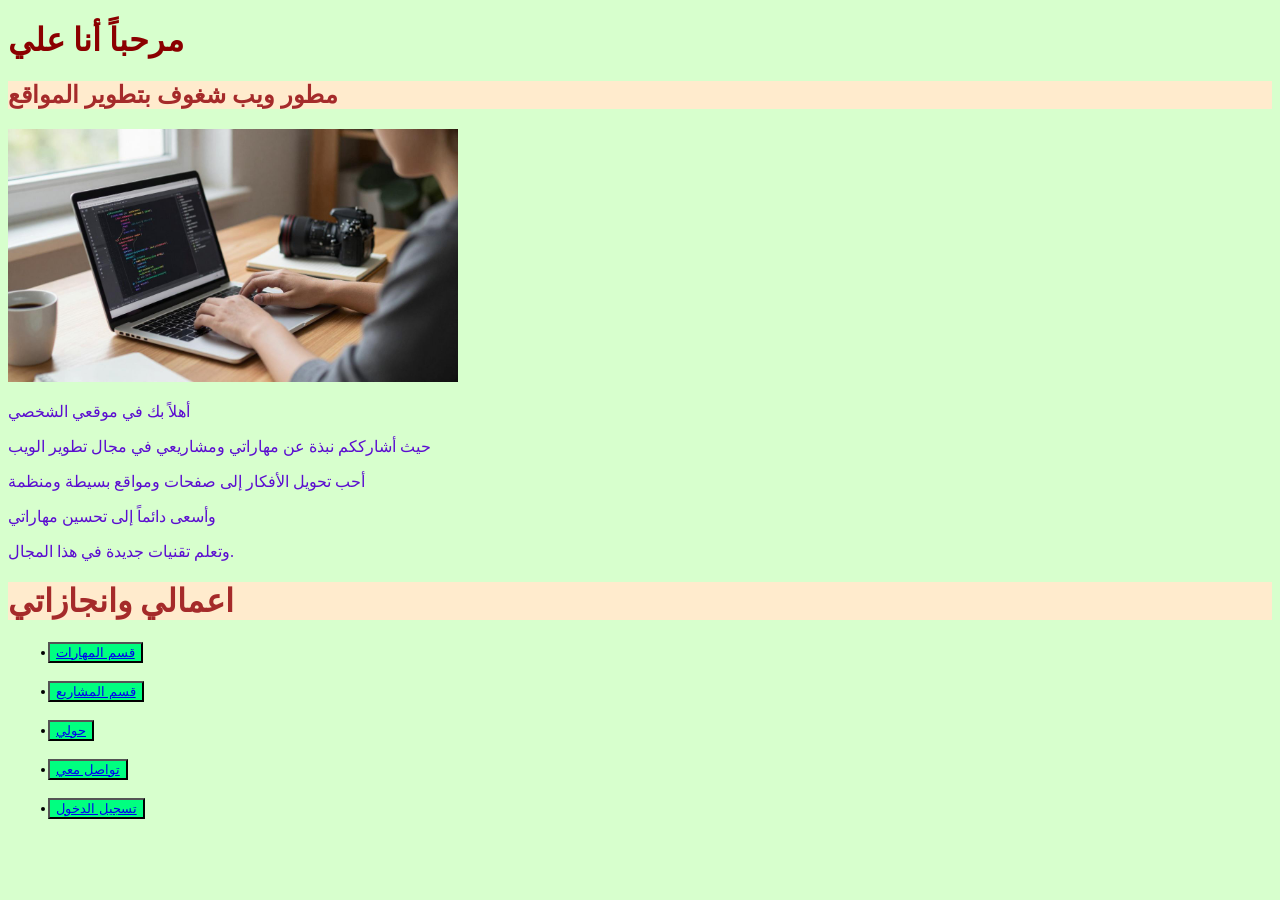
<file: index.html>
<!doctype html>
<html lang="en">
  <head>
    <meta charset="UTF-8" />
    <meta name="viewport" content="width=device-width, initial-scale=1.0" />
    <title>my profile</title>
  </head>
  <body style="background-color: rgb(215, 255, 205)">
    <h1 style="color: darkred">مرحباً أنا علي</h1>
    <h2 style="color: brown; background-color: blanchedalmond">
      مطور ويب شغوف بتطوير المواقع
    </h2>

    <img
      width="450px"
      height="253px"
      src="./Lumo generated 2026-09-08 16.13.png"
      alt=""
    />
    <div style="color: rgb(91, 13, 208)">
      <p>أهلاً بك في موقعي الشخصي</p>
      <p>حيث أشارككم نبذة عن مهاراتي ومشاريعي في مجال تطوير الويب</p>
      <p>أحب تحويل الأفكار إلى صفحات ومواقع بسيطة ومنظمة</p>
      <p>وأسعى دائماً إلى تحسين مهاراتي</p>
      <p>وتعلم تقنيات جديدة في هذا المجال.</p>
    </div>
    <h1 style="color: brown; background-color: blanchedalmond">
      اعمالي وانجازاتي
    </h1>

    <ul>
      <button style="background-color: rgb(0, 255, 128)">
        <li>
          <a target="_blank" href="./Skills.HTML">قسم المهارات</a>
        </li></button
      ><br /><br />
      <button style="background-color: rgb(0, 255, 128)">
        <li>
          <a target="_blank" href="./progect.html">قسم المشاريع</a>
        </li></button
      ><br /><br />
      <button style="background-color: rgb(0, 255, 128)">
        <li><a target="_blank" href="./apouyt.html">حولي</a></li></button
      ><br /><br />
      <button style="background-color: rgb(0, 255, 128)">
        <li><a target="_blank" href="./conect.html">تواصل معي </a></li></button
      ><br /><br />
      <button style="background-color: rgb(0, 255, 128)">
        <li>
          <a target="_blank" href="./sing-up.html">تسجيل الدخول</a>
        </li></button
      ><br /><br />
    </ul>
  </body>
</html>
</file>
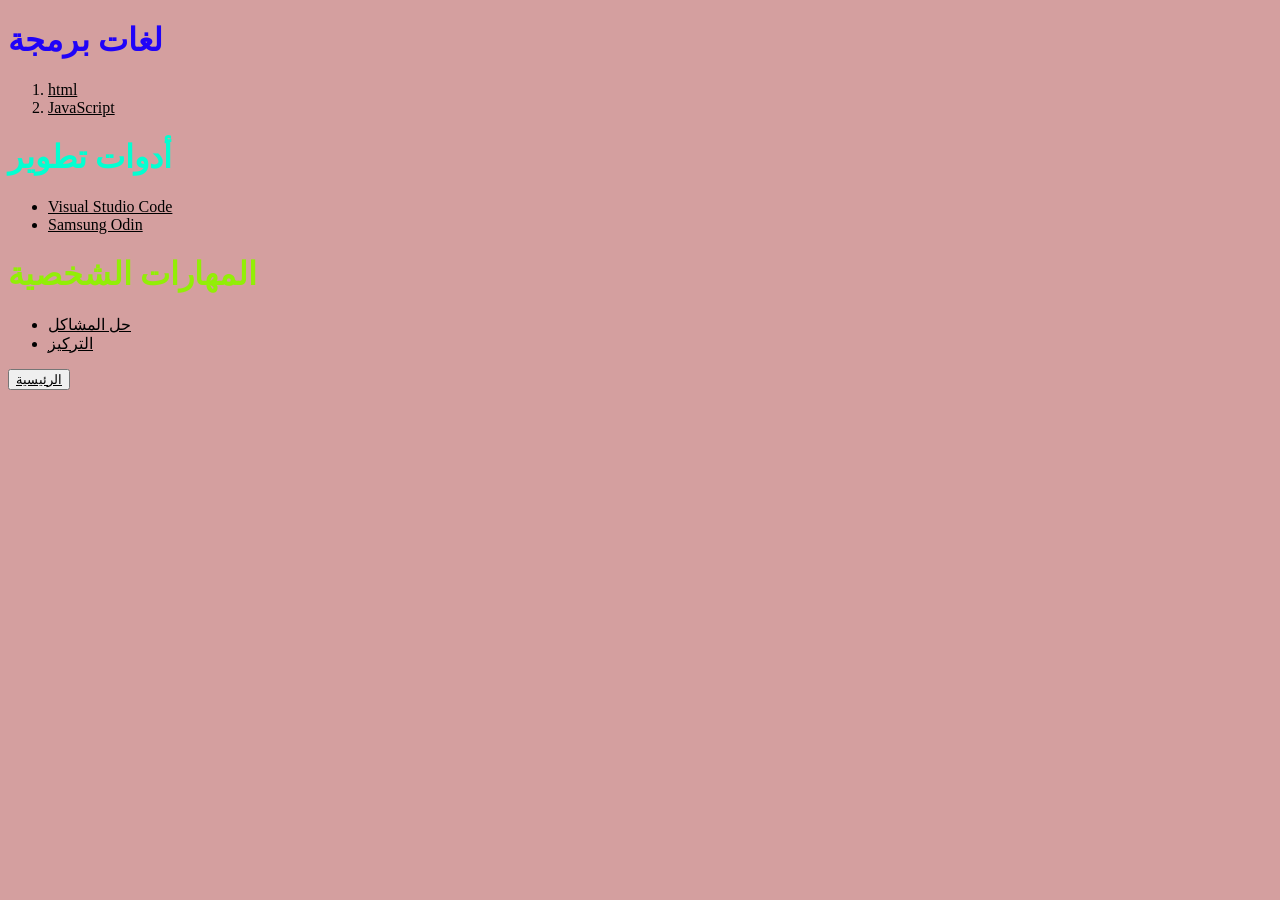
<file: ali.html>
<!DOCTYPE html>
<html lang="en">
<head>
 <meta charset="UTF-8">
<meta name="viewport" content="width=device-width, initial-scale=1.0">
 <title>skilss</title>
</head>
<body>
    <link rel="stylesheet" href="./skills.css">
    <h1 class="ali1">لغات برمجة</h1>
    <ol>
<li><a target="_blank" href="./html.html">html</a></li>
<li><a href="./JavaScript.html">JavaScript</a></li>
</ol>
    <h1 class="ali2">أدوات تطوير</h1>
    <ul>
<li>
     <a target="_blank" href="./Visual Studio Code.html"
>Visual Studio Code</a
 >
</li>
    <li><a target="_blank" href="./Samsung Odin.html">Samsung Odin</a></li>
</ul>
    <h1 class="ali3">المهارات الشخصية</h1>
    <ul>
    <li><a target="_blank" href="./Problem Solving.html">حل المشاكل</a></li>
     <li><a target="_blank" href="./Focus.html">التركيز</a></li>
</ul>
    <button><a href="./index.html">الرئيسية</a></button>

</body>
</html>
</file>
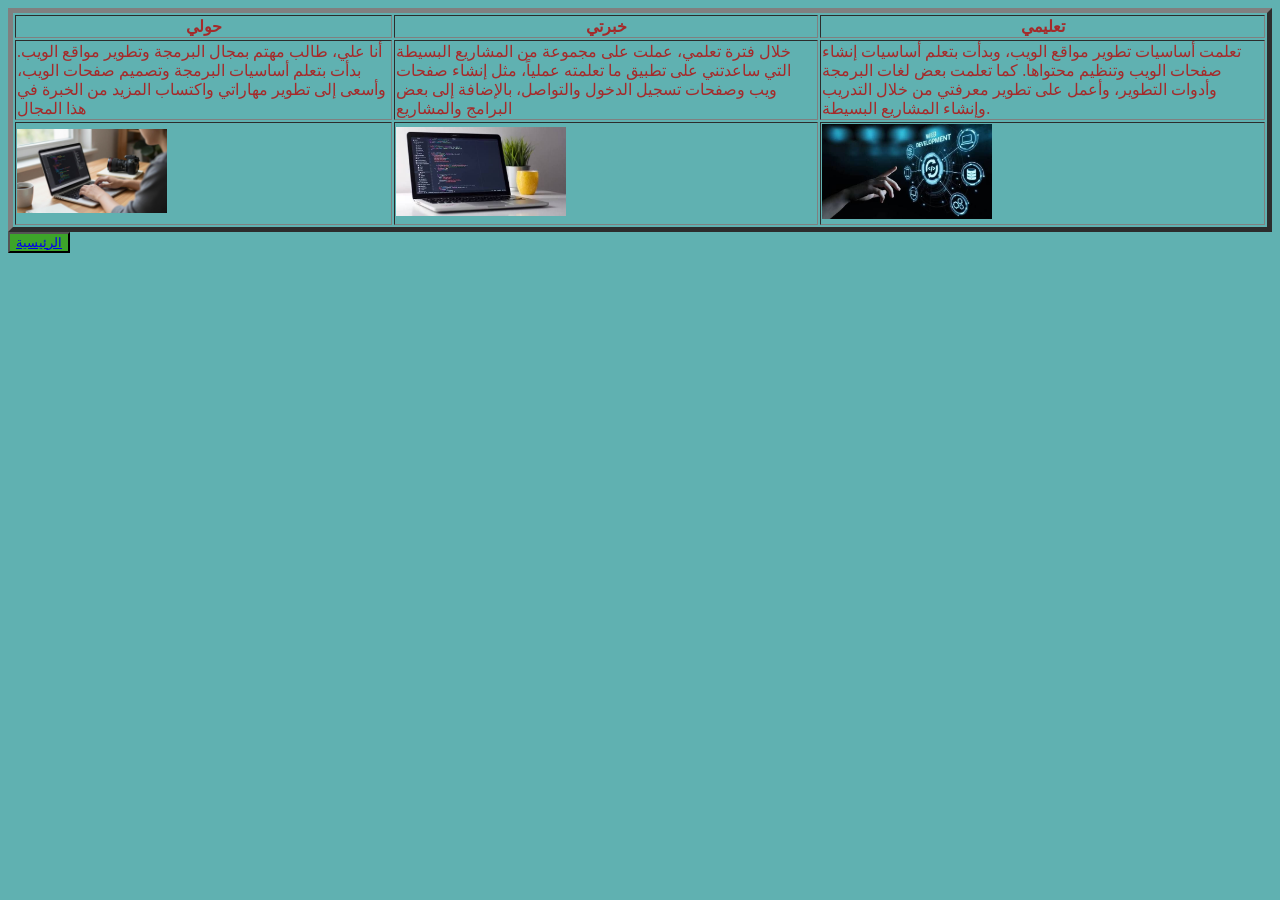
<file: apouyt.html>
<!DOCTYPE html>
<html lang="en">
<head>
    <meta charset="UTF-8">
    <meta name="viewport" content="width=device-width, initial-scale=1.0">
    <title>about</title>
</head>
<body>
    <link rel="stylesheet" href="./apouyt.css">
    <table border="5">
       
<tr>
<th> حولي</th>
<th>خبرتي</th>
<th>تعليمي</th>

</tr>

<tr>
<td>أنا علي، طالب مهتم بمجال البرمجة وتطوير مواقع الويب. بدأت بتعلم أساسيات البرمجة وتصميم صفحات الويب، وأسعى إلى تطوير مهاراتي واكتساب المزيد من الخبرة في هذا المجال</td>
<td>خلال فترة تعلمي، عملت على مجموعة من المشاريع البسيطة التي ساعدتني على تطبيق ما تعلمته عملياً، مثل إنشاء صفحات ويب وصفحات تسجيل الدخول والتواصل، بالإضافة إلى بعض البرامج والمشاريع </td>
<td>
تعلمت أساسيات تطوير مواقع الويب، وبدأت بتعلم أساسيات إنشاء صفحات الويب وتنظيم محتواها. كما تعلمت بعض لغات البرمجة وأدوات التطوير، وأعمل على تطوير معرفتي من خلال التدريب وإنشاء المشاريع البسيطة.

</td>


</tr>
<tr>
<td><img width="150px" src="./Lumo generated 2026-09-08 16.13.png" alt=""></td>
<td><img width="170px" src="./photo_٢٠٢٦-٠٩-٠٨_١٨-٥٥-١٨.jpg" alt=""></td>
<td><img width="170px" src="./photo_٢٠٢٦-٠٩-٠٨_١٩-٠٠-٤٠.jpg" alt=""></td>
</tr>









    </table>
   <button> <a href="./index.html">الرئيسية</a></button>
</body>
</html>
</file>
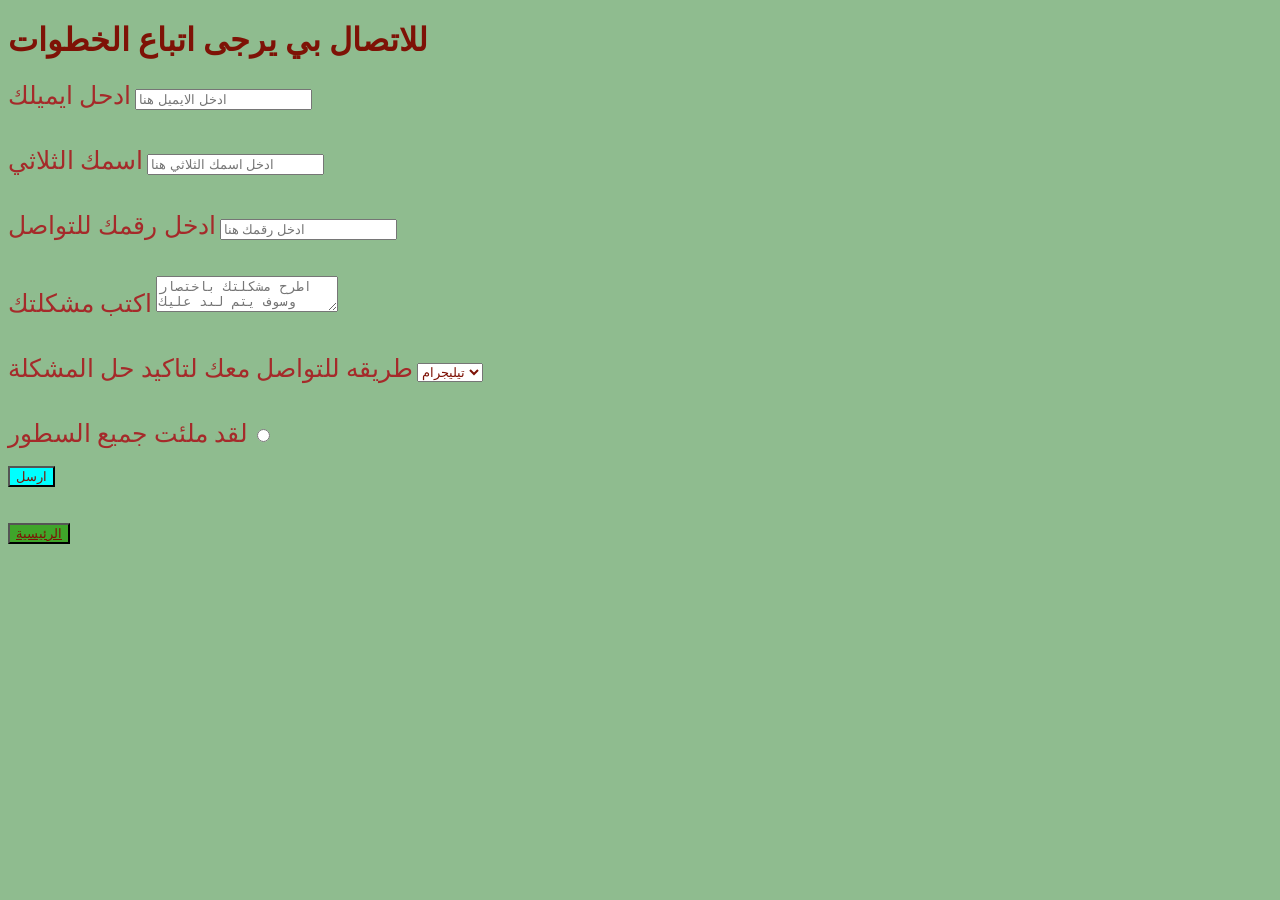
<file: conect.html>
<!DOCTYPE html>
<html lang="en">
<head>
    <meta charset="UTF-8">
    <meta name="viewport" content="width=device-width, initial-scale=1.0">
    <title>conect</title>
</head>
<body>
    <link rel="stylesheet" href="./conect.css">
<h1>للاتصال بي يرجى اتباع الخطوات</h1>
<form action="">
<label for="">ادحل ايميلك</label>
<input  type="email" placeholder="ادخل الايميل هنا"><br><br><br>
<label for="">اسمك الثلاثي</label>
<input type="text" placeholder="ادخل اسمك الثلاثي هنا"><br><br><br>
<label for="">ادخل رقمك للتواصل</label>
<input type="number" placeholder="ادخل رقمك هنا"><br><br><br>
<label for="">اكتب مشكلتك</label>
<textarea name="" id="" placeholder="اطرح مشكلتك باختصار وسوف يتم لىد عليك "></textarea><br><br><br>
<label for="">طريقه للتواصل معك لتاكيد حل المشكلة</label>
<select name="" id="">
<option value="">تيليجرام</option>
<option value="">واتساب</option>
<option value="">فيسبوك</option>
</select><br><br><br>
<label for="">لقد ملئت جميع السطور</label>
<input type="radio"><br><br>

<button>ارسل</button>
</form><br><br>
   <button class="ali"> <a href="./index.html">الرئيسية</a></button>

</body>
</html>
</file>
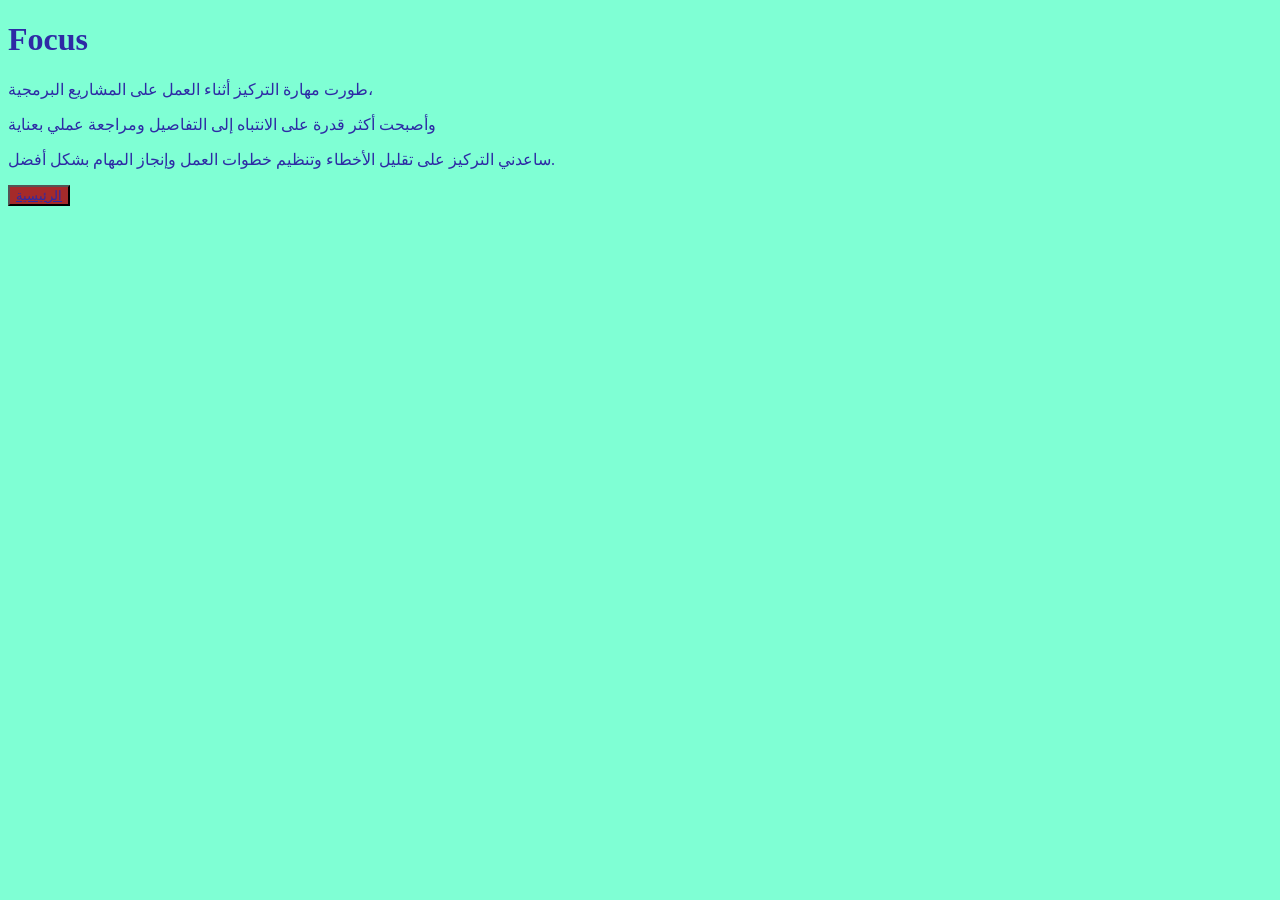
<file: Focus.html>
<!DOCTYPE html>
<html lang="en">
<head>
    <meta charset="UTF-8">
    <meta name="viewport" content="width=device-width, initial-scale=1.0">
    <title>Focus</title>
</head>
<body>
    <link rel="stylesheet" href="./html.css">
    <h1>Focus</h1>
    <p>طورت مهارة التركيز أثناء العمل على المشاريع البرمجية،</p>
    <p>وأصبحت أكثر قدرة على الانتباه إلى التفاصيل ومراجعة عملي بعناية</p>
    <p>ساعدني التركيز على تقليل الأخطاء وتنظيم خطوات العمل وإنجاز المهام بشكل أفضل.</p>
  <button>  <a href="./index.html">الرئيسية</a></button>
</body>
</html>
</file>
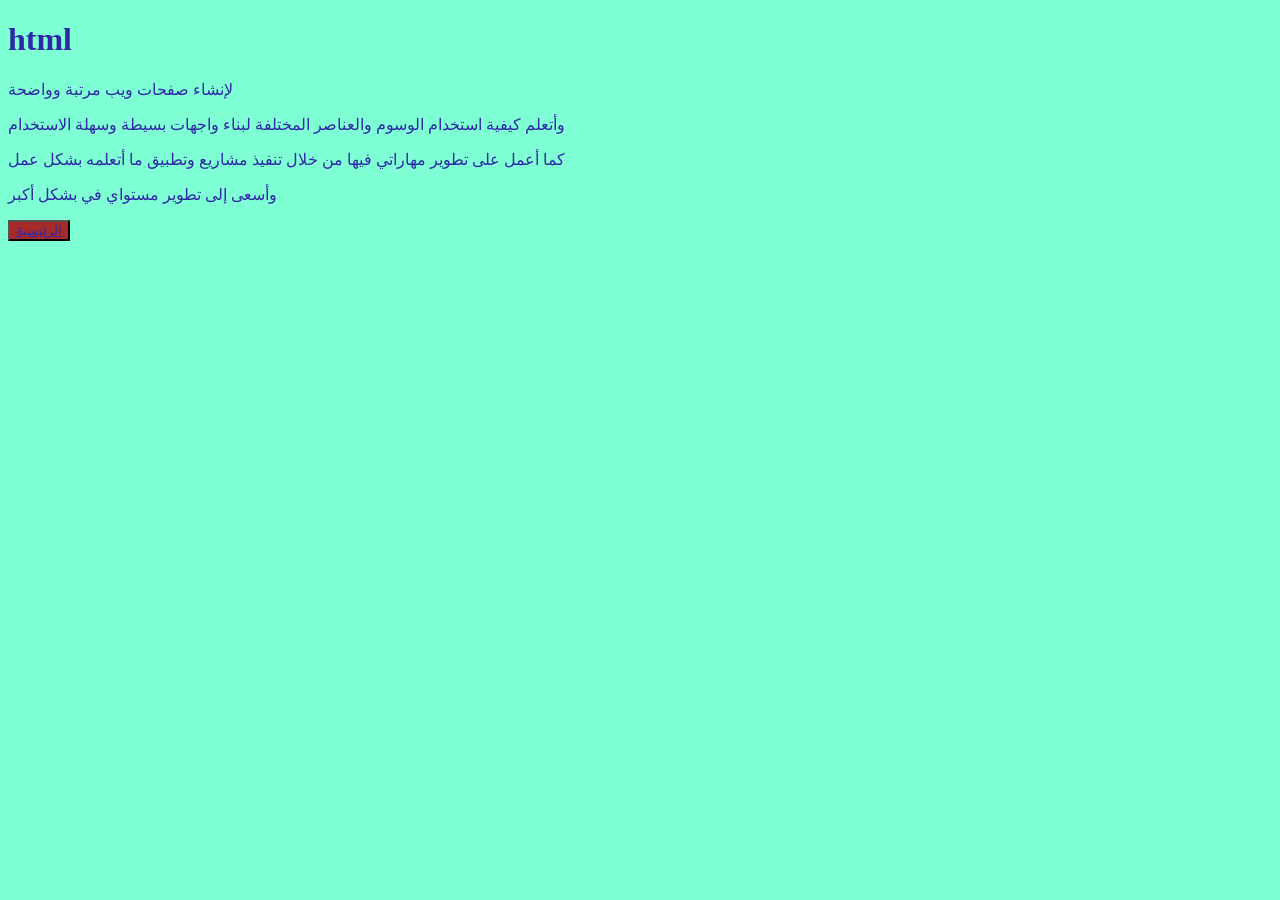
<file: html.html>
<!DOCTYPE html>
<html lang="en">
<head>
    <meta charset="UTF-8">
    <meta name="viewport" content="width=device-width, initial-scale=1.0">
    <title>html</title>
</head>
<body>
    <link rel="stylesheet" href="./html.css">
    <h1>html  </h1>
<p>  لإنشاء صفحات ويب مرتبة وواضحة</p>
<p>وأتعلم كيفية استخدام الوسوم والعناصر المختلفة لبناء واجهات بسيطة وسهلة الاستخدام</p>
<p>كما أعمل على تطوير مهاراتي فيها من خلال تنفيذ مشاريع وتطبيق ما أتعلمه بشكل عمل</p>
<p>وأسعى إلى تطوير مستواي في  بشكل أكبر</p>
<button><a href="./index.html">الرئيسية</a></button>
</body>
</html>
</file>
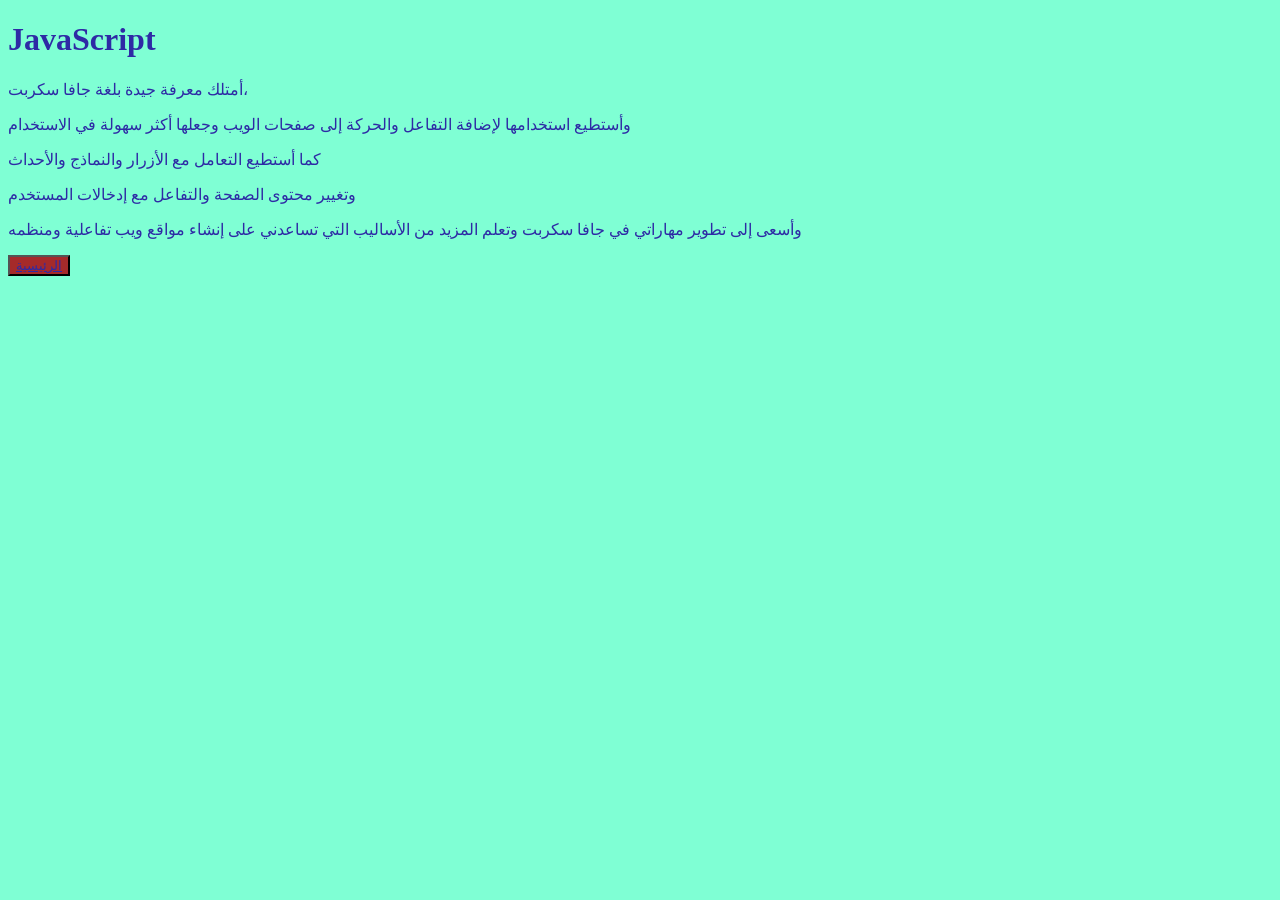
<file: JavaScript.html>
<!DOCTYPE html>
<html lang="en">
<head>
    <meta charset="UTF-8">
    <meta name="viewport" content="width=device-width, initial-scale=1.0">
    <title>JavaScript</title>
</head>
<link rel="stylesheet" href="./html.css">
<body>
    <h1>JavaScript</h1>
    <p>أمتلك معرفة جيدة بلغة جافا سكربت،</p>
    <p>وأستطيع استخدامها لإضافة التفاعل والحركة إلى صفحات الويب وجعلها أكثر سهولة في الاستخدام</p>
    <p>كما أستطيع التعامل مع الأزرار والنماذج والأحداث</p>
    <p>وتغيير محتوى الصفحة والتفاعل مع إدخالات المستخدم</p>
    <p>وأسعى إلى تطوير مهاراتي في جافا سكربت وتعلم المزيد من الأساليب التي تساعدني على إنشاء مواقع ويب تفاعلية ومنظمه</p>
   <button> <a href="./index.html">الرئيسية</a></button>
</body>
</html>
</file>
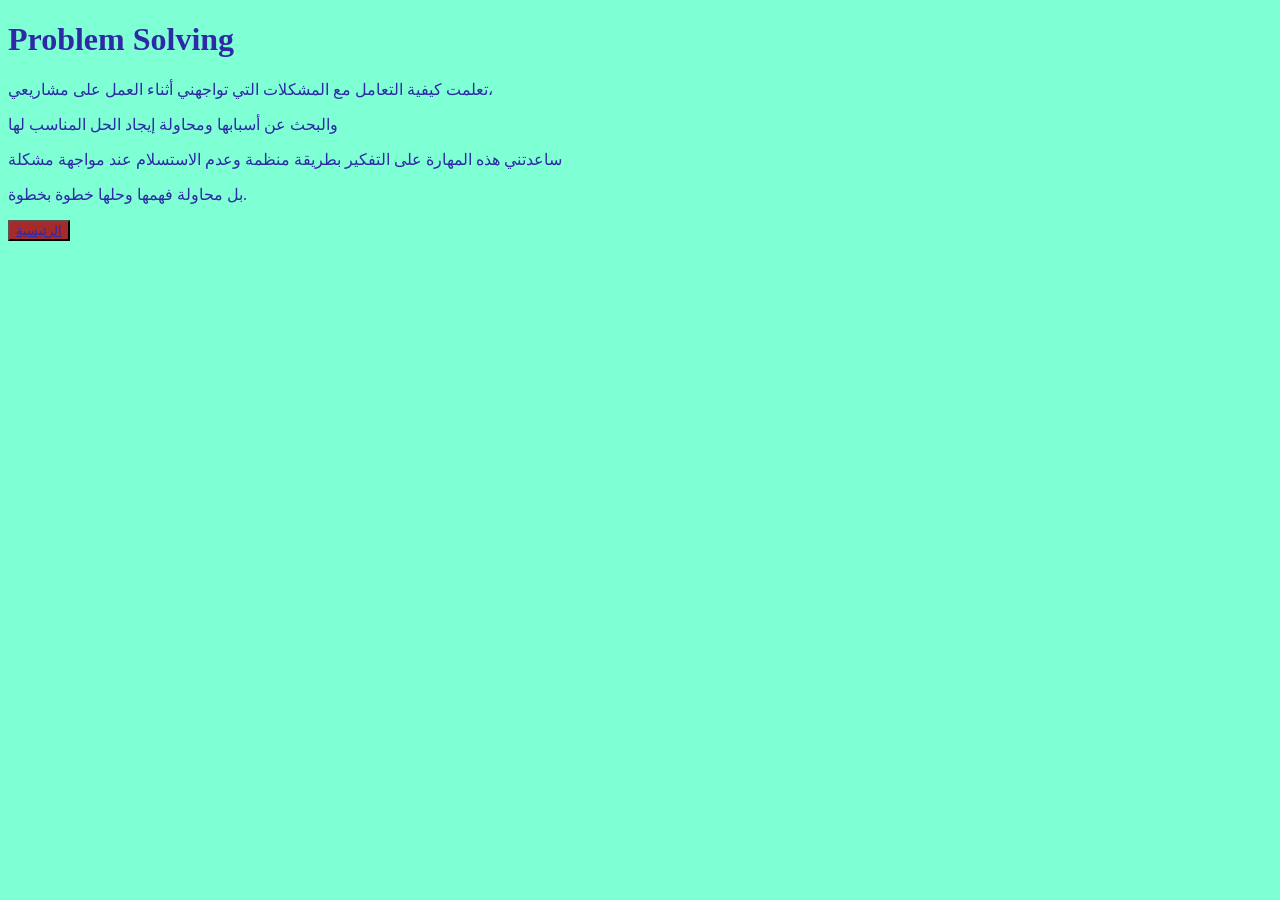
<file: Problem Solving.html>
<!DOCTYPE html>
<html lang="en">
<head>
    <meta charset="UTF-8">
    <meta name="viewport" content="width=device-width, initial-scale=1.0">
    <title>Problem Solving</title>
</head>
<body>
    <link rel="stylesheet" href="./html.css">
    <h1>Problem Solving</h1>
    <p>تعلمت كيفية التعامل مع المشكلات التي تواجهني أثناء العمل على مشاريعي،</p>
    <p>والبحث عن أسبابها ومحاولة إيجاد الحل المناسب لها</p>
    <p>ساعدتني هذه المهارة على التفكير بطريقة منظمة وعدم الاستسلام عند مواجهة مشكلة</p>
    <p>بل محاولة فهمها وحلها خطوة بخطوة.</p>

<button><a href="index.html">الرئيسية</a></button>

</body>
</html>
</file>
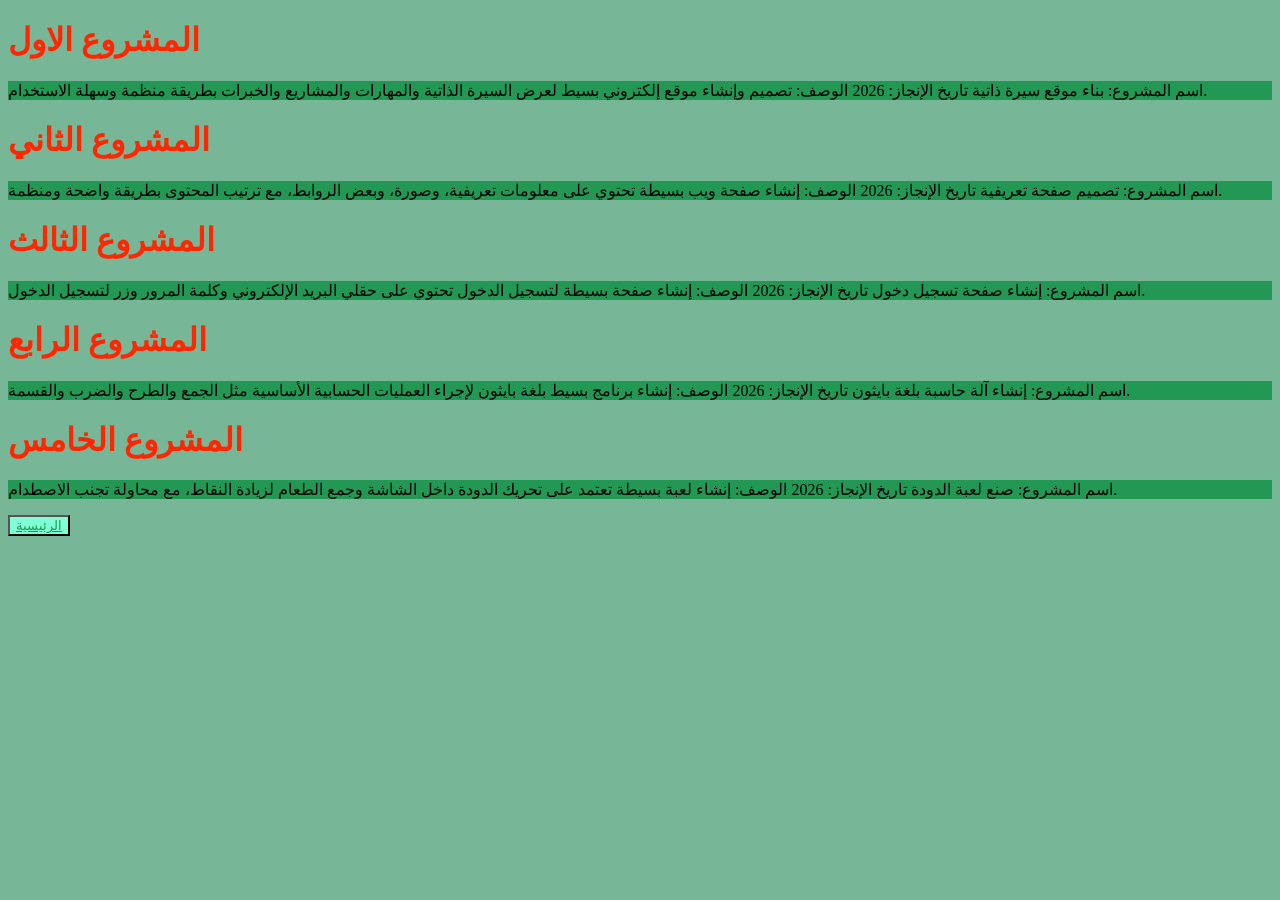
<file: progect.html>
<!DOCTYPE html>
<html lang="en">
<head>
<link rel="stylesheet" href="./brogect.css">
    <meta charset="UTF-8">
    <meta name="viewport" content="width=device-width, initial-scale=1.0">
    <title>progect</title>
</head>
<body>
    <h1 >المشروع الاول</h1>
    <p>اسم المشروع: بناء موقع سيرة ذاتية
تاريخ الإنجاز: 2026
الوصف: تصميم وإنشاء موقع إلكتروني بسيط لعرض السيرة الذاتية والمهارات والمشاريع والخبرات بطريقة منظمة وسهلة الاستخدام.</p>
<h1>المشروع الثاني</h1>
<p>اسم المشروع: تصميم صفحة تعريفية
تاريخ الإنجاز: 2026
الوصف: إنشاء صفحة ويب بسيطة تحتوي على معلومات تعريفية، وصورة، وبعض الروابط، مع ترتيب المحتوى بطريقة واضحة ومنظمة.</p>
</body><h1>المشروع الثالث</h1>
<p>اسم المشروع: إنشاء صفحة تسجيل دخول
تاريخ الإنجاز: 2026
الوصف: إنشاء صفحة بسيطة لتسجيل الدخول تحتوي على حقلي البريد الإلكتروني وكلمة المرور وزر لتسجيل الدخول.</p>
<h1>المشروع الرابع</h1>
<p>اسم المشروع: إنشاء آلة حاسبة بلغة بايثون
تاريخ الإنجاز: 2026
الوصف: إنشاء برنامج بسيط بلغة بايثون لإجراء العمليات الحسابية الأساسية مثل الجمع والطرح والضرب والقسمة.</p>
</html><h1>المشروع الخامس</h1>
<p>اسم المشروع: صنع لعبة الدودة
تاريخ الإنجاز: 2026
الوصف: إنشاء لعبة بسيطة تعتمد على تحريك الدودة داخل الشاشة وجمع الطعام لزيادة النقاط، مع محاولة تجنب الاصطدام.</p>

<button> <a href="./index.html">الرئيسية</a> </button>
</file>
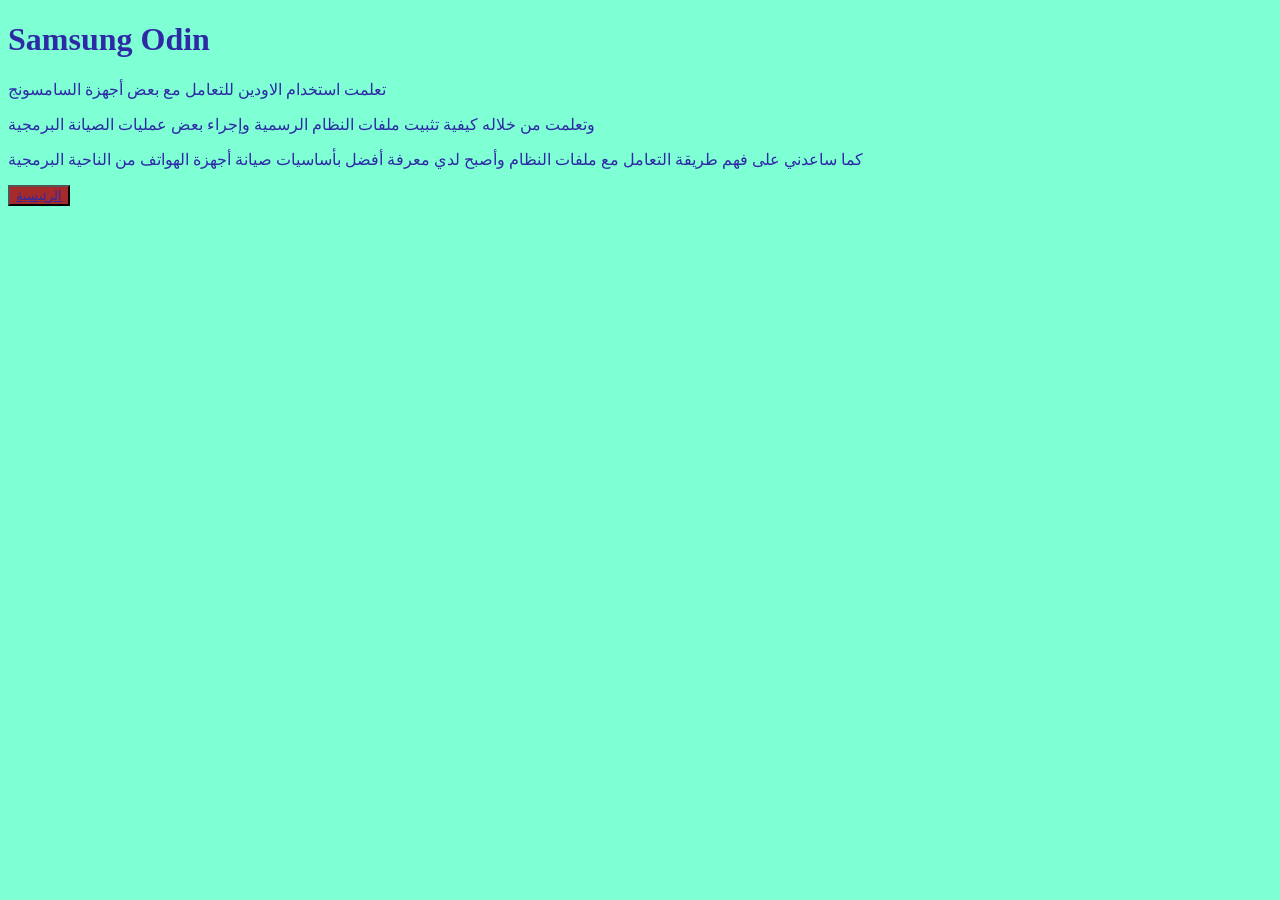
<file: Samsung Odin.html>
<!DOCTYPE html>
<html lang="en">
<head>
    <meta charset="UTF-8">
    <meta name="viewport" content="width=device-width, initial-scale=1.0">
    <title>Samsung Odin</title>
</head>
<body>
    <h1>Samsung Odin</h1>
    <p>تعلمت استخدام الاودين للتعامل مع بعض أجهزة السامسونج</p>
    <p>وتعلمت من خلاله كيفية تثبيت ملفات النظام الرسمية وإجراء بعض عمليات الصيانة البرمجية</p>
    <p>كما ساعدني على فهم طريقة التعامل مع ملفات النظام وأصبح لدي معرفة أفضل بأساسيات صيانة أجهزة الهواتف من الناحية البرمجية</p>
   <button> <a href="./index.html">الرئيسية</a></button>
   <link rel="stylesheet" href="./html.css">
</body>
</html>
</file>
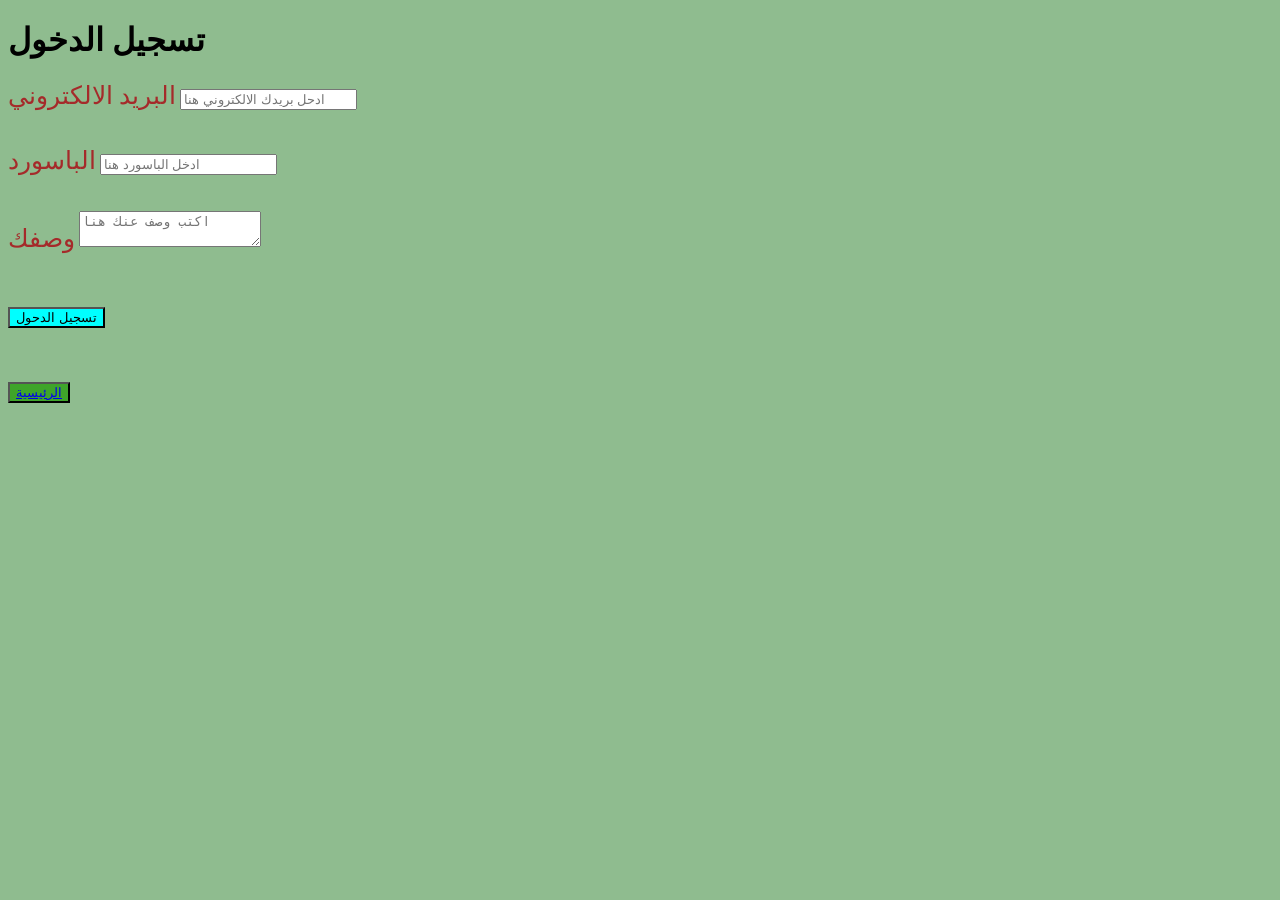
<file: sing-up.html>
<!DOCTYPE html>
<html lang="en">
<head>
    <meta charset="UTF-8">
    <meta name="viewport" content="width=device-width, initial-scale=1.0">
    <title>sing-up</title>

</head>
<body>
    <link rel="stylesheet" href="./sing-up.css">
    <h1>تسجيل الدخول</h1>
    <form action="">
<label for="">البريد الالكتروني</label>
<input type="email" placeholder="ادحل بريدك الالكتروني هنا"><br><br><br>
<label for=""> الباسورد</label>
<input  type="password" placeholder="ادخل الباسورد هنا"><br><br><br>
<label for="">وصفك</label>
<textarea name="" id="" placeholder="اكتب وصف عنك هنا"></textarea>
<br><br><br><br>
<button>تسجيل الدحول</button>











    </form><br><br><br>
   <button class="ali"> <a href="./index.html">الرئيسية</a></button>
</body>
</html>
</file>
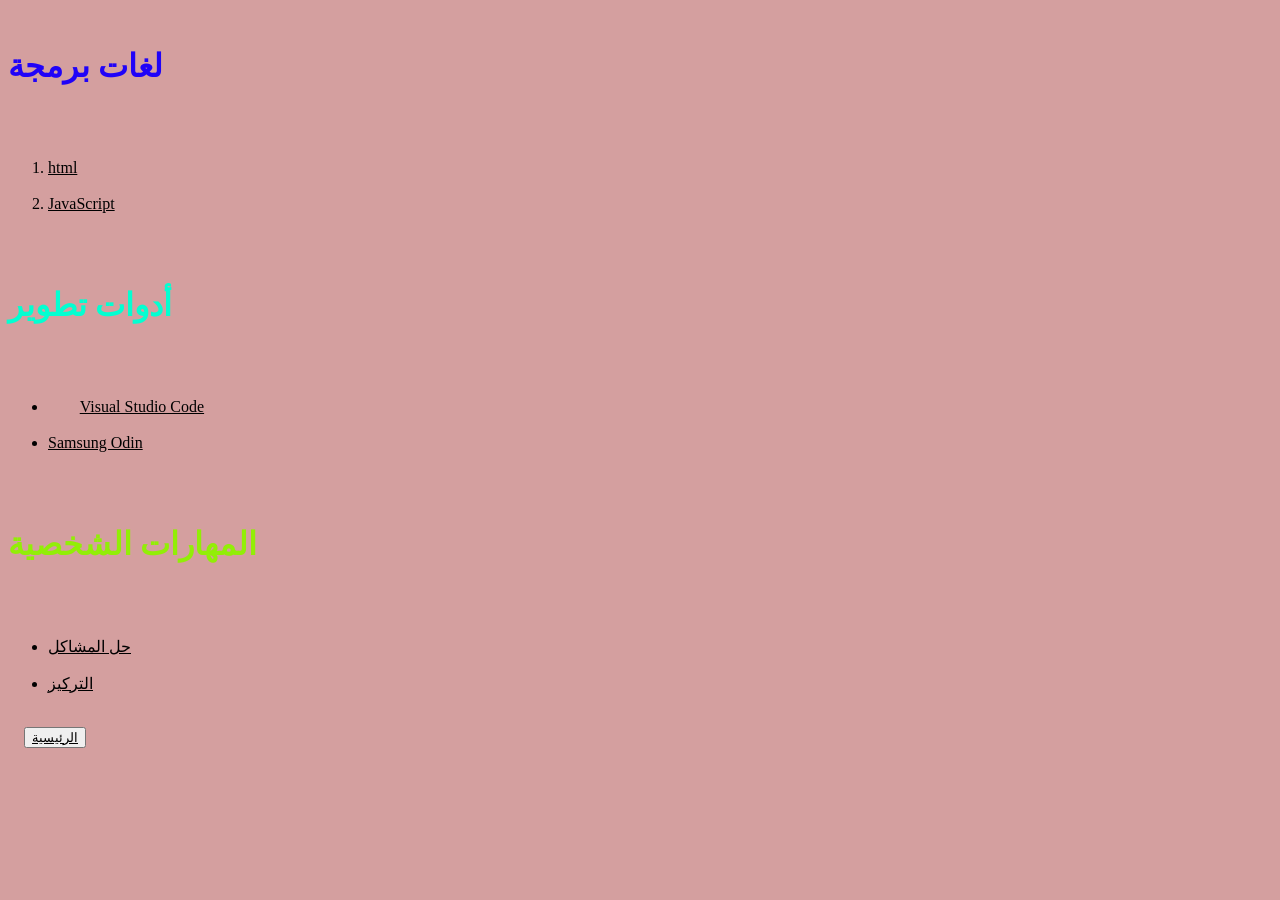
<file: skills.html>
<!DOCTYPE html>
<html lang="en">
<head>
    <meta charset="UTF-8">
    <meta name="viewport" content="width=device-width, initial-scale=1.0">
    <title>skilss</title>
</head>
<body>
      </head>
  <body>
    <link rel="stylesheet" href="./skills.css">
    <h1 class="ali1">لغات برمجة</h1>
    <ol>
      <li><a target="_blank" href="./html.html">html</a></li>
      <li><a href="./JavaScript.html">JavaScript</a></li>
    </ol>
    <h1 class="ali2">أدوات تطوير</h1>
    <ul>
      <li>
        <a target="_blank" href="./Visual Studio Code.html"
          >Visual Studio Code</a
        >
      </li>
      <li><a target="_blank" href="./Samsung Odin.html">Samsung Odin</a></li>
    </ul>
    <h1 class="ali3">المهارات الشخصية</h1>
    <ul>
      <li><a target="_blank" href="./Problem Solving.html">حل المشاكل</a></li>
      <li><a target="_blank" href="./Focus.html">التركيز</a></li>
    </ul>
    <button><a href="./index.html">الرئيسية</a></button>

</body>
</html>
</file>
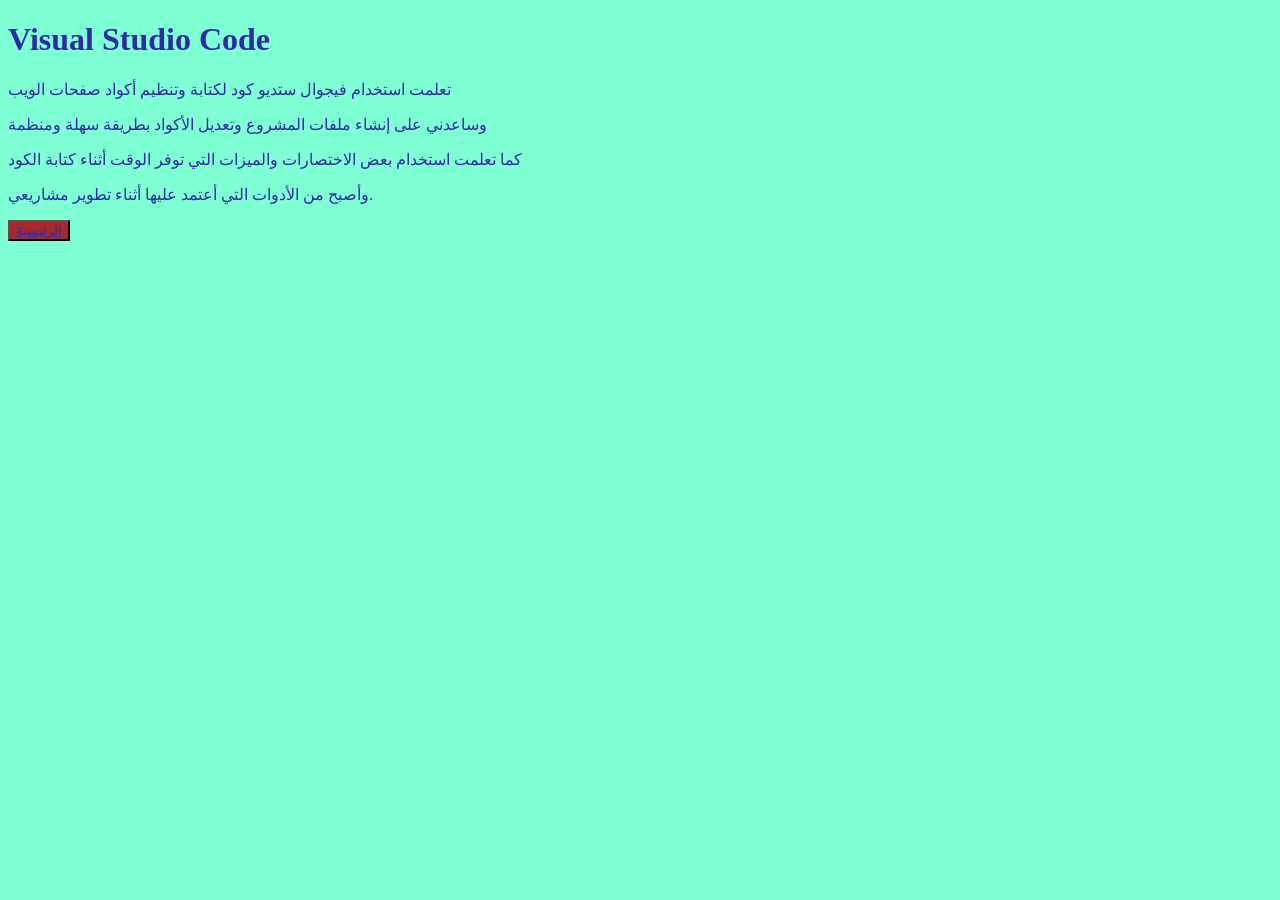
<file: Visual Studio Code.html>
<!DOCTYPE html>
<html lang="en">
<head>
    <meta charset="UTF-8">
    <meta name="viewport" content="width=device-width, initial-scale=1.0">
    <title>Visual Studio Code</title>
</head>
<link rel="stylesheet" href="./html.css">
<body>
    <h1>Visual Studio Code</h1>
<p>تعلمت استخدام   فيجوال ستديو كود  لكتابة وتنظيم أكواد صفحات الويب</p>
<p>وساعدني على إنشاء ملفات المشروع وتعديل الأكواد بطريقة سهلة ومنظمة</p>
<p>كما تعلمت استخدام بعض الاختصارات والميزات التي توفر الوقت أثناء كتابة الكود</p>
<p>وأصبح من الأدوات التي أعتمد عليها أثناء تطوير مشاريعي.</p>
<button><a href="./index.html">الرئيسية</a></button>
</body>
</html>
</file>
<file: skills.css>
body{background-color: rgba(180, 84, 84, 0.562);}
.ali1{color: rgb(32, 3, 248);}
.ali2{color: rgb(3, 255, 209);}
.ali3{color: rgb(146, 238, 7);}
*{color: black;}
</file>
<file: apouyt.css>
table{color: brown;}
body{background-color: rgb(96, 177, 177);}
button{background-color: rgb(61, 165, 42);}
</file>
<file: conect.css>
body{background-color: darkseagreen;}
label{color: brown; font-size: 25px;}
button{background-color: aqua;}
.ali{background-color: rgb(63, 165, 42);}
*{color: rgb(126, 18, 6);}
</file>
<file: html.css>
body{background-color: aquamarine;}
*{color: rgb(46, 42, 165);}
button{background-color: brown;}
</file>
<file: brogect.css>
body{background-color: rgba(91, 168, 130, 0.826);}
h1{color: rgb(255, 38, 0)}
p{background-color: rgb(35, 152, 84);}
button{background-color: aquamarine;}
a{color: rgb(35, 152, 84);}
</file>
<file: sing-up.css>
body{background-color: darkseagreen;}
label{color: brown; font-size: 25px;}
button{background-color: aqua;}
.ali{background-color: rgb(63, 165, 42);}
</file>
